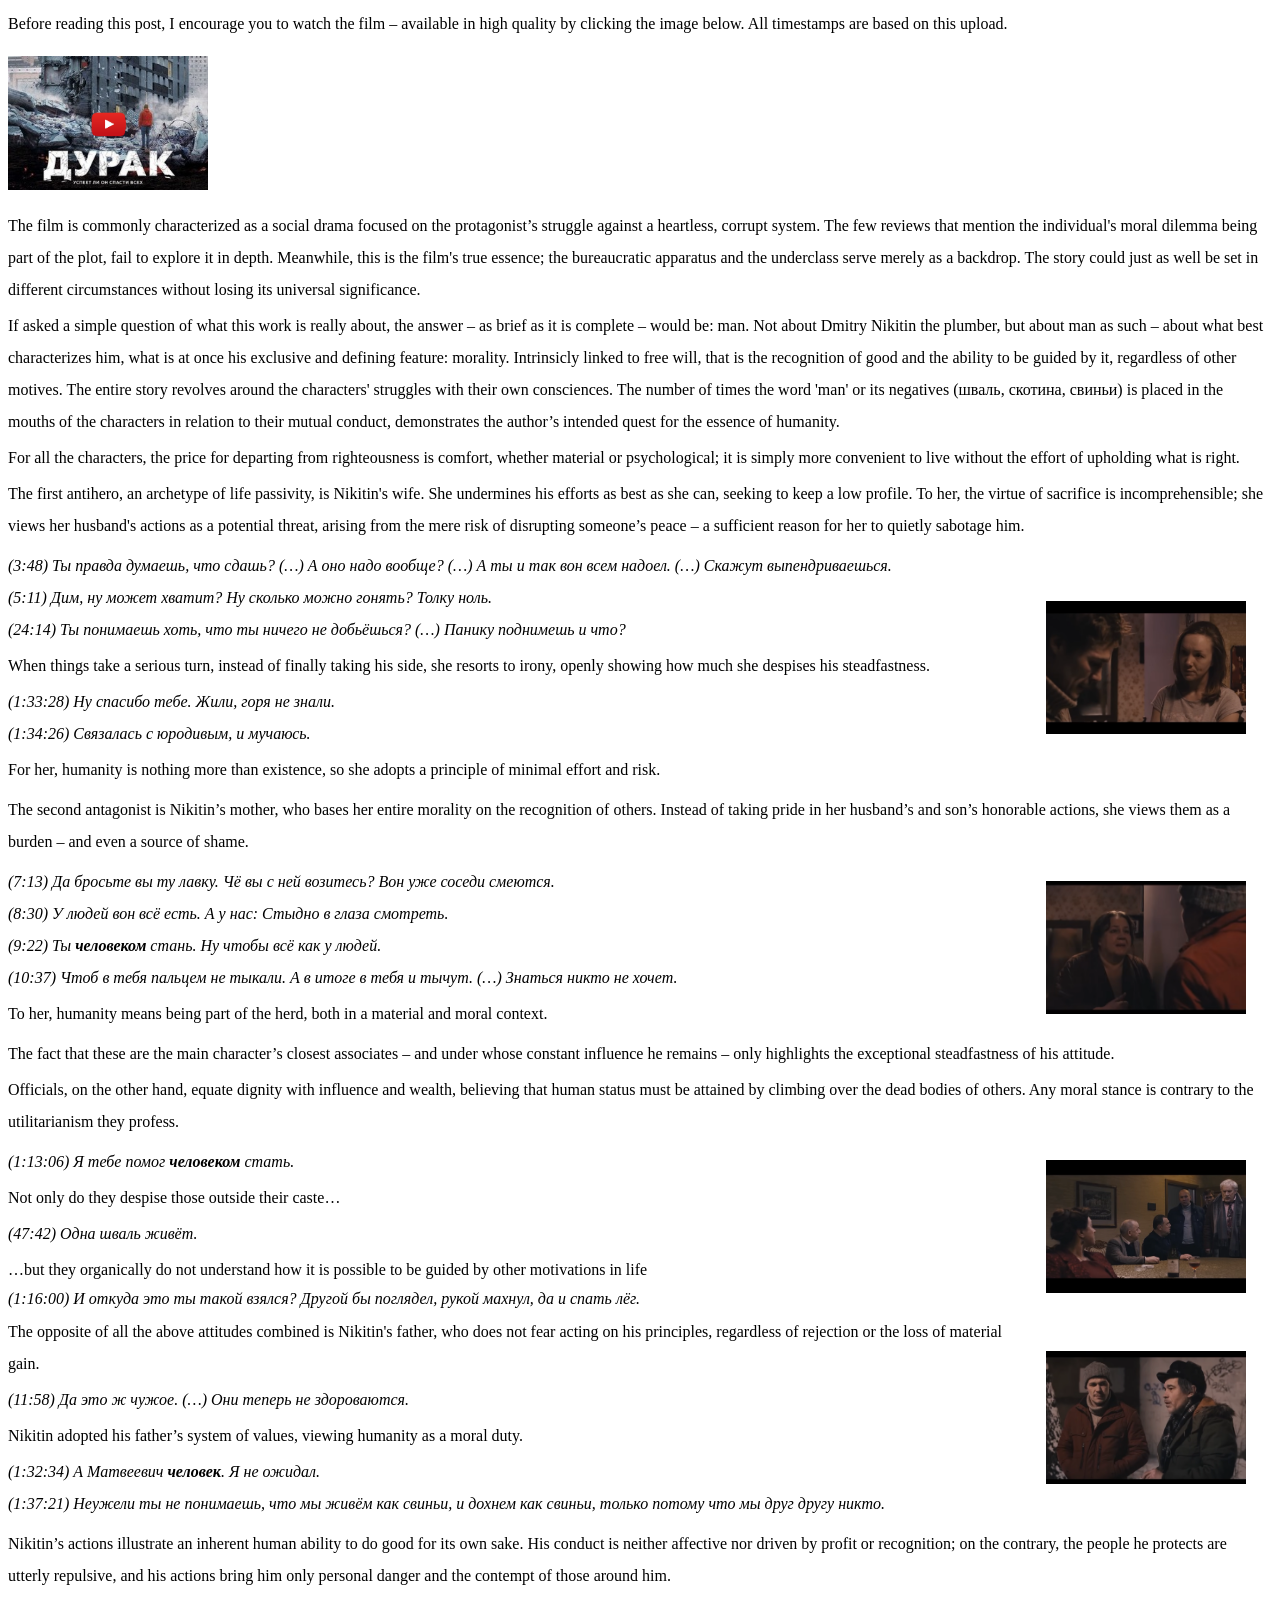
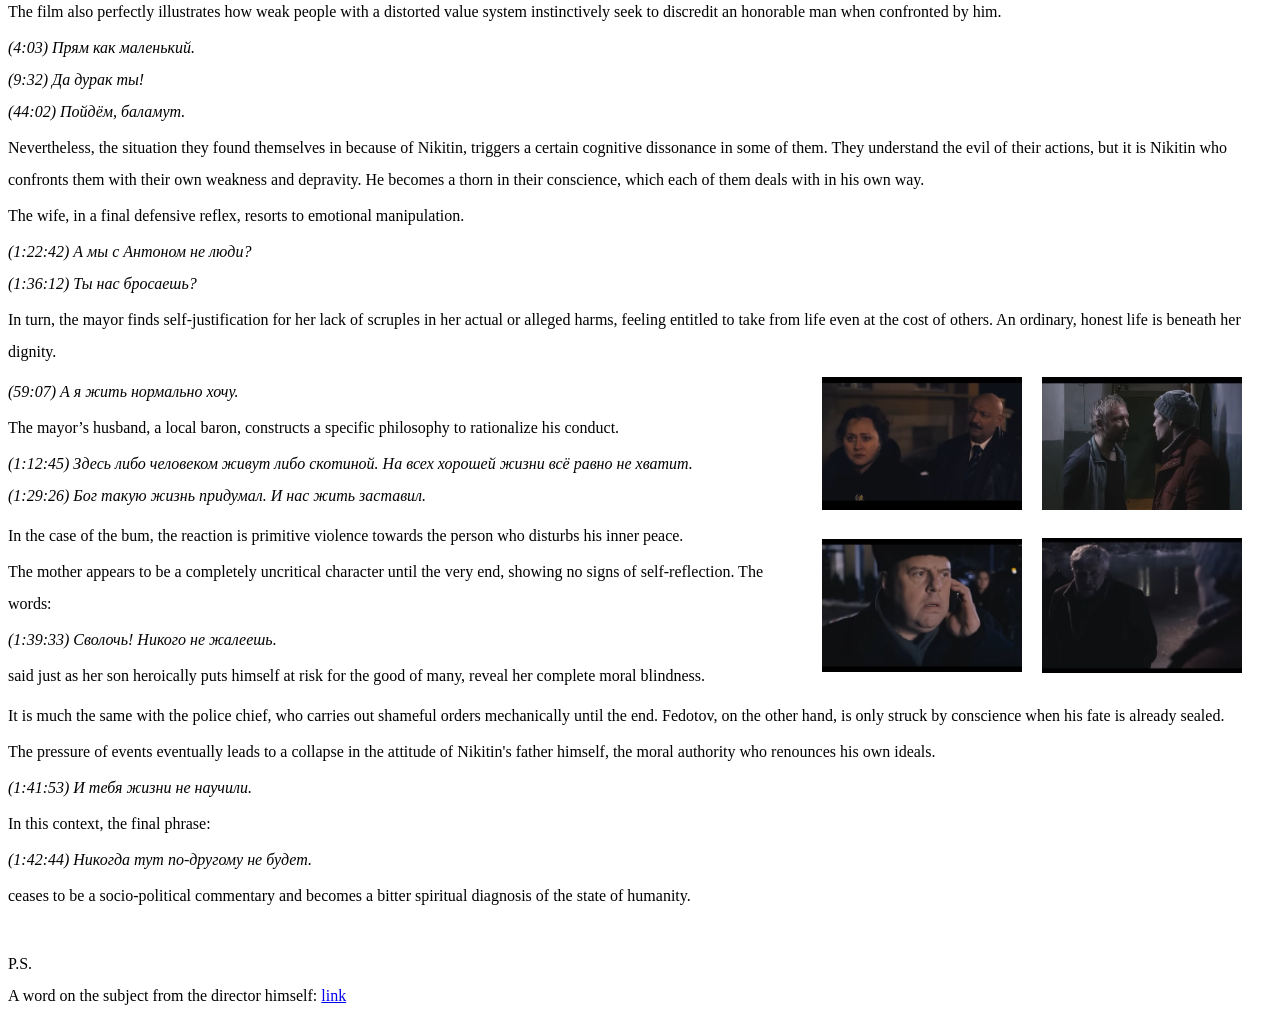
<file: posts/film_durak.html>
<!DOCTYPE html>
<html>
<head>
    <meta charset="UTF-8">
    <meta name="title" content="Portrait of a man">
    <meta name="preview" content="About the meaning of the film Дурак (Bykov, 2014)">
    <meta name="tags" content="film, review">
	<meta name="timestamp" content="2026-04-11T12:00:00">
	<style>
		.post_html p {
			margin: 0.25em 0;
			line-height: 2em;
		}
	</style>
</head>
<body>
	<div class="post_html" style="display: block;">
		<p>
			Before reading this post, I encourage you to watch the film &ndash; available in high quality by clicking the image below. All timestamps are based on this upload.
		</p>
			<a href="https://www.youtube.com/watch?v=D--Uhd07xgY" target="_blank" style="display: block; width: fit-content; margin: 1em 0;">
				<img src="../posts/film_durak/film_durak_play.png" width="200">
			</a>
		<p>
			The film is commonly characterized as a social drama focused on the protagonist’s struggle against a heartless, corrupt system. 
			The few reviews that mention the individual's moral dilemma being part of the plot, fail to explore it in depth. 
			Meanwhile, this is the film's true essence; the bureaucratic apparatus and the underclass serve merely as a backdrop. 
			The story could just as well be set in different circumstances without losing its universal significance.
		</p>
		<p>
			If asked a simple question of what this work is really about, the answer &ndash; as brief as it is complete &ndash; would be: man.
			Not about Dmitry Nikitin the plumber, but about man as such &ndash; about what best characterizes him, what is at once his exclusive and defining feature: morality. 
			Intrinsicly linked to free will, that is the recognition of good and the ability to be guided by it, regardless of other motives.
			The entire story revolves around the characters' struggles with their own consciences. 
			The number of times the word 'man' or its negatives (шваль, скотина, свиньи) is placed in the mouths of the characters in relation to their mutual conduct, 
			demonstrates the author’s intended quest for the essence of humanity.
		</p>
		<p>
			For all the characters, the price for departing from righteousness is comfort, whether material or psychological; 
			it is simply more convenient to live without the effort of upholding what is right.
		</p>
		<p>
			The first antihero, an archetype of life passivity, is Nikitin's wife. She undermines his efforts as best as she can, seeking to keep a low profile. 
			To her, the virtue of sacrifice is incomprehensible; she views her husband's actions as a potential threat, arising from the mere risk of disrupting someone’s peace &ndash; 
			a sufficient reason for her to quietly sabotage him.
		</p>
		<!--
		<img src="/posts/film_durak/wife.png" width="200" style="float: right; margin-right: 25px;">
		<p>
			<i>(3:48) Ты правда думаешь, что сдашь? (…) А оно надо вообще? (…) А ты и так вон всем надоел. (…) Скажут выпендриваешься.</i><br>
			<i>(5:11) Дим, ну может хватит? Ну сколько можно гонять? Толку ноль.</i><br>
			<i>(24:14) Ты понимаешь хоть, что ты ничего не добьёшься? (…) Панику поднимешь и что?</i>
		</p>
		<p>
			When things take a serious turn, instead of finally taking his side, she resorts to irony, showing directly how much she despises his steadfastness.
		</p>
		<p>
			<i>(1:33:28) Ну спасибо тебе. Жили, горя не знали.</i><br>
			<i>(1:34:26) Связалась с юродивым, и мучаюсь.</i>
		</p>
		<p>
			Humanity is for her nothing other than existence, and so she adopts the principle of minimal effort and risk in life.
		</p>
		-->
		<div style="display: flex;">
			<div style="flex: 0 1 80%;">
				<p>
					<i>(3:48) Ты правда думаешь, что сдашь? (…) А оно надо вообще? (…) А ты и так вон всем надоел. (…) Скажут выпендриваешься.</i><br>
					<i>(5:11) Дим, ну может хватит? Ну сколько можно гонять? Толку ноль.</i><br>
					<i>(24:14) Ты понимаешь хоть, что ты ничего не добьёшься? (…) Панику поднимешь и что?</i>
				</p>
				<p>
					When things take a serious turn, instead of finally taking his side, she resorts to irony, openly showing how much she despises his steadfastness.
				</p>
				<p>
					<i>(1:33:28) Ну спасибо тебе. Жили, горя не знали.</i><br>
					<i>(1:34:26) Связалась с юродивым, и мучаюсь.</i>
				</p>
				<p>
					For her, humanity is nothing more than existence, so she adopts a principle of minimal effort and risk.
				</p>
			</div>
			<div style="flex-grow: 1; display: flex; align-items: center; justify-content: center;">
				<img src="../posts/film_durak/wife.png" width="200">
			</div>
		</div>
		<p>
			The second antagonist is Nikitin’s mother, who bases her entire morality on the recognition of others. 
			Instead of taking pride in her husband’s and son’s honorable actions, she views them as a burden &ndash; and even a source of shame.
		</p>
		<div style="display: flex;">
			<div style="flex: 0 1 80%;">
				<p>
					<i>(7:13) Да бросьте вы ту лавку. Чё вы с ней возитесь? Вон уже соседи смеются.</i><br>
					<i>(8:30) У людей вон всё есть. А у нас: Стыдно в глаза смотреть.</i><br>
					<i>(9:22) Ты <b>человеком</b> стань. Ну чтобы всё как у людей.</i><br>
					<i>(10:37) Чтоб в тебя пальцем не тыкали. А в итоге в тебя и тычут. (…) Знаться никто не хочет.</i>
				</p>
				<p>
					To her, humanity means being part of the herd, both in a material and moral context.
				</p>
			</div>
			<div style="flex-grow: 1; display: flex; align-items: center; justify-content: center;">
				<img src="../posts/film_durak/mother.png" width="200" style="display: block;">
			</div>
		</div>
		<p>
			The fact that these are the main character’s closest associates &ndash; and under whose constant influence he remains &ndash; only highlights the exceptional steadfastness of his attitude.
		</p>
		<p>
			Officials, on the other hand, equate dignity with influence and wealth, believing that human status must be attained by climbing over the dead bodies of others.
			Any moral stance is contrary to the utilitarianism they profess.
		</p>
		<div style="display: flex;">
			<div style="flex: 0 1 80%;">
				<p style="margin-top: 0;">
					<p>
						<i>(1:13:06) Я тебе помог <b>человеком</b> стать.</i>
					</p>
					<p>
						Not only do they despise those outside their caste… <!-- traktują innych jak gorszy sort ludzi -->
					</p>
					<p>
						<i>(47:42) Одна шваль живёт.</i>
					</p>
					<p>
						…but they organically do not understand how it is possible to be guided by other motivations in life <!-- wydaje im się że wszyscy tak myślą, ale nie dali rady w tym wyścigu, projekcja -->
					</p>
					<i>(1:16:00) И откуда это ты такой взялся? Другой бы поглядел, рукой махнул, да и спать лёг.</i>
				</p>
			</div>
			<div style="flex-grow: 1; display: flex; align-items: center; justify-content: center;">
				<img src="../posts/film_durak/officials.png" width="200" style="display: block;">
			</div>
		</div>
		<div style="display: flex;">
			<div style="flex: 0 1 80%;">
				<p>
					The opposite of all the above attitudes combined is Nikitin's father, who does not fear acting on his principles, regardless of rejection or the loss of material gain.
				</p>
				<p>
					<i>(11:58) Да это ж чужое. (…) Они теперь не здороваются.</i>
				</p>
				<p>
					Nikitin adopted his father’s system of values, viewing humanity as a moral duty.
				</p>
				<p>
					<i>(1:32:34) А Матвеевич <b>человек</b>. Я не ожидал.</i><br>
					<i>(1:37:21) Неужели ты не понимаешь, что мы живём как свиньи, и дохнем как свиньи, только потому что мы друг другу никто.</i>
				</p>
			</div>
			<div style="flex-grow: 1; display: flex; align-items: center; justify-content: center;">
				<img src="../posts/film_durak/father_son.png" width="200">
			</div>
		</div>
		<p>
			Nikitin’s actions illustrate an inherent human ability to do good for its own sake. 
			His conduct is neither affective nor driven by profit or recognition; 
			on the contrary, the people he protects are utterly repulsive, and his actions bring him only personal danger and the contempt of those around him.
		</p>
		<p>
			The film also perfectly illustrates how weak people with a distorted value system instinctively seek to discredit an honorable man when confronted by him.
		</p>
		<p>
			<i>(4:03) Прям как маленький.</i><br>
			<i>(9:32) Да дурак ты!</i><br>
			<i>(44:02) Пойдём, баламут.</i>
		</p>
		<p>
			Nevertheless, the situation they found themselves in because of Nikitin, triggers a certain cognitive dissonance in some of them.
			They understand the evil of their actions, but it is Nikitin who confronts them with their own weakness and depravity. 
			He becomes a thorn in their conscience, which each of them deals with in his own way.
		</p>
		<p>
			The wife, in a final defensive reflex, resorts to emotional manipulation.
		</p>
		<p>
			<i>(1:22:42) А мы с Антоном не люди?</i><br>
			<i>(1:36:12) Ты нас бросаешь?</i>
		</p>
		<p>
			In turn, the mayor finds self-justification for her lack of scruples in her actual or alleged harms, feeling entitled to take from life even at the cost of others.
			An ordinary, honest life is beneath her dignity.
		</p>
		<div style="display: flex; gap: 20px;">
			<div style="flex: 0 1 65%;">
				<p>
					<i>(59:07) А я жить нормально хочу.</i>
				</p>
				<p>
					The mayor’s husband, a local baron, constructs a specific philosophy to rationalize his conduct.
				</p>
				<p>
					<i>(1:12:45) Здесь либо человеком живут либо скотиной. На всех хорошей жизни всё равно не хватит.</i><br>
					<i>(1:29:26) Бог такую жизнь придумал. И нас жить заставил.</i>				
				</p>
			</div>
			<div style="flex-grow: 1; display: flex; align-items: center; justify-content: center;">
				<img src="../posts/film_durak/mayor_baron.png" width="200">
			</div>
			<div style="flex-grow: 1; display: flex; align-items: center; justify-content: center; margin-right: 30px;">
				<img src="../posts/film_durak/bum.png" width="200">
			</div>
		</div>
		<div style="display: flex; gap: 20px;">
			<div style="flex: 0 1 65%;">
				<p>
					In the case of the bum, the reaction is primitive violence towards the person who disturbs his inner peace.
				</p>
				<p>
					The mother appears to be a completely uncritical character until the very end, showing no signs of self-reflection. The words:
				</p>
				<p>
					<i>(1:39:33) Сволочь! Никого не жалеешь.</i>
				</p>
				<p>
					said just as her son heroically puts himself at risk for the good of many, reveal her complete moral blindness.
				</p>
			</div>
			<div style="flex-grow: 1; display: flex; align-items: center; justify-content: center;">
				<img src="../posts/film_durak/chief.png" width="200">
			</div>
			<div style="flex-grow: 1; display: flex; align-items: center; justify-content: center; margin-right: 30px;">
				<img src="../posts/film_durak/fedotov.png" width="200">
			</div>
		</div>
		<p>
			It is much the same with the police chief, who carries out shameful orders mechanically until the end. Fedotov, on the other hand, is only struck by conscience when his fate is already sealed.
		</p>
		<p>
			The pressure of events eventually leads to a collapse in the attitude of Nikitin's father himself, the moral authority who renounces his own ideals.
		</p>
		<p>
			<i>(1:41:53) И тебя жизни не научили.</i>
		</p>
		<p>
			In this context, the final phrase:
		</p>
		<p>
			<i>(1:42:44) Никогда тут по-другому не будет.</i>
		</p>
		<p>
			ceases to be a socio-political commentary and becomes a bitter spiritual diagnosis of the state of humanity.
		</p>
		<p>
			<br>
			P.S.<br>
			A word on the subject from the director himself: <a href="https://www.youtube.com/watch?v=vTr3sE1xQR4" target="_blank">link</a>
		</p>
	</div>
</body>
</html>
</file>
